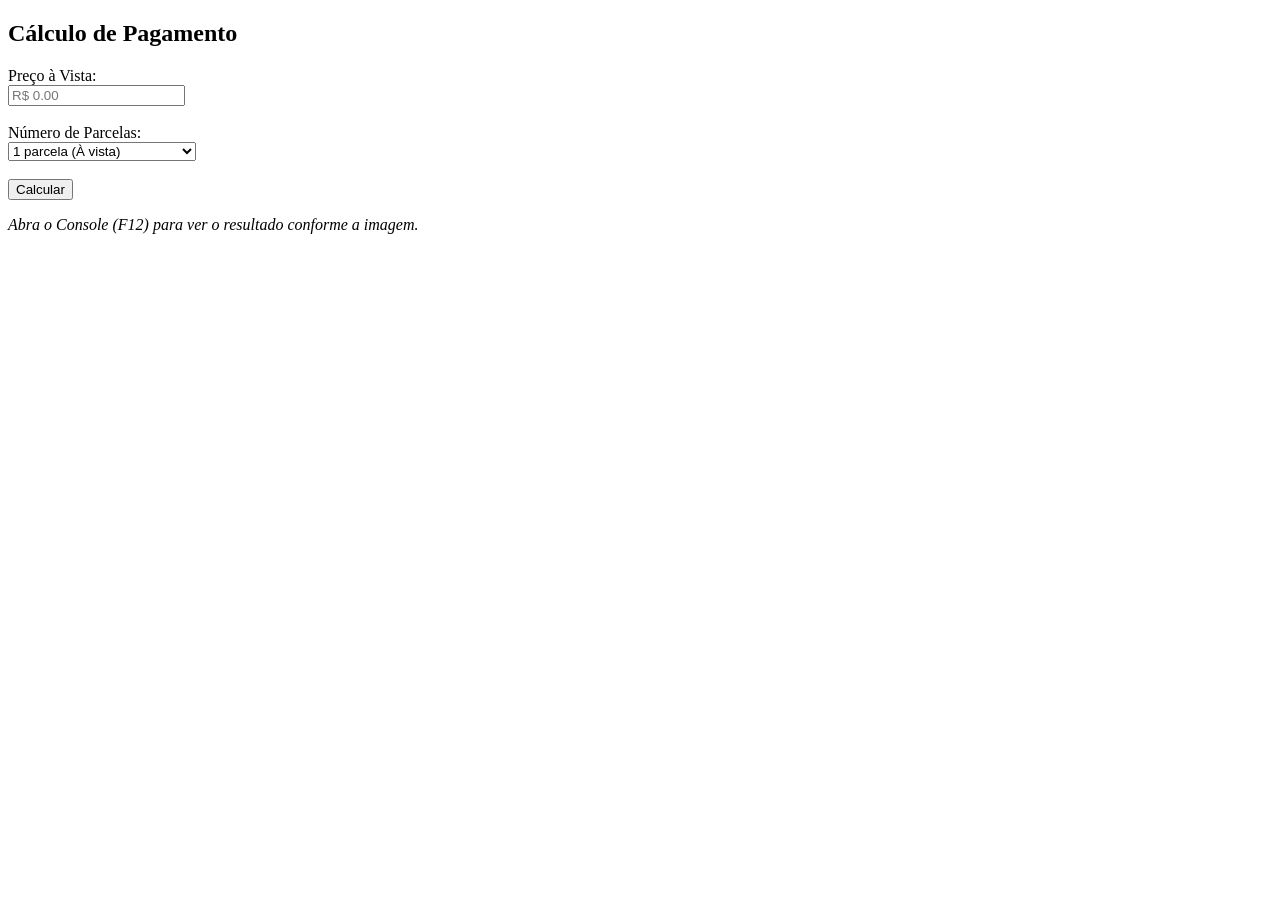
<file: Calculadora de parcelas/Exercício 2.html>
<!DOCTYPE html>
<html lang="pt-br">
<head>
    <meta charset="UTF-8">
    <title>Calculadora de Parcelas</title>
</head>
<body>

    <h2>Cálculo de Pagamento</h2>
    
    <label>Preço à Vista:</label><br>
    <input type="number" id="valorEntrada" placeholder="R$ 0.00">
    <br><br>

    <label>Número de Parcelas:</label><br>
    <select id="escolhaParcelas">
        <option value="1">1 parcela (À vista)</option>
        <option value="3">3 parcelas (10% acréscimo)</option>
        <option value="5">5 parcelas (20% acréscimo)</option>
    </select>
    <br><br>

    <button onclick="calcularEMostrarNoConsole()">Calcular</button>

    <p><em>Abra o Console (F12) para ver o resultado conforme a imagem.</em></p>

    <script src="Funcao.js"></script>
</body>
</html>
</file>
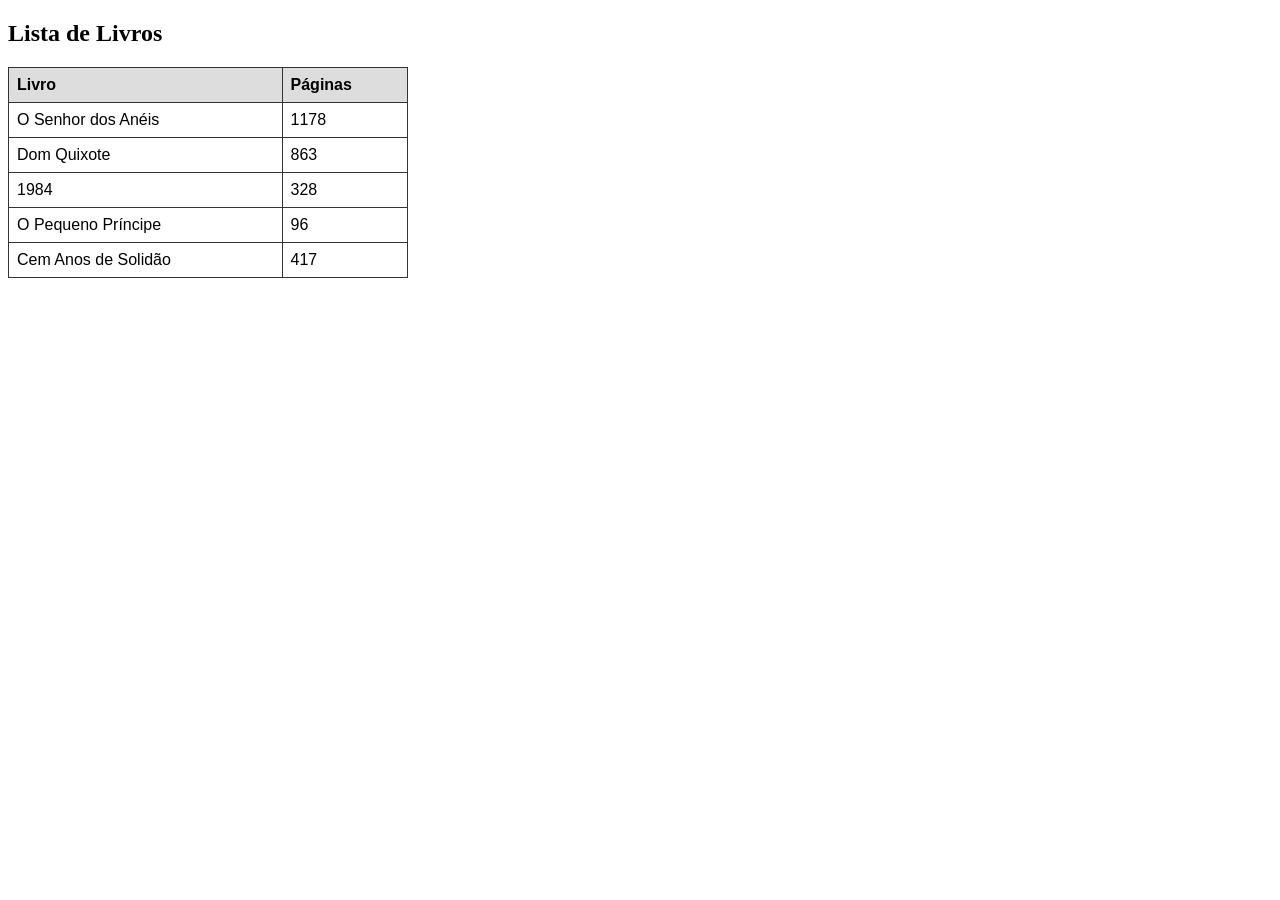
<file: Exercício de getElement/exercicio1-tabela-livros.html>
<!DOCTYPE html>
<html lang="pt-br">
<head>
<meta charset="UTF-8">
<title>Exercício 1 - Tabela de Livros</title>
<style>
  table { border-collapse: collapse; width: 400px; font-family: Arial, sans-serif; }
  th, td { border: 1px solid #333; padding: 8px; cursor: pointer; text-align: left; }
  th { background-color: #ddd; }
</style>
</head>
<body>

<h2>Lista de Livros</h2>
<table id="tabelaLivros">
  <thead>
    <tr>
      <th onclick="pintarColuna(0)">Livro</th>
      <th onclick="pintarColuna(1)">Páginas</th>
    </tr>
  </thead>
  <tbody>
    <tr><td>O Senhor dos Anéis</td><td>1178</td></tr>
    <tr><td>Dom Quixote</td><td>863</td></tr>
    <tr><td>1984</td><td>328</td></tr>
    <tr><td>O Pequeno Príncipe</td><td>96</td></tr>
    <tr><td>Cem Anos de Solidão</td><td>417</td></tr>
  </tbody>
</table>

<script>
function pintarColuna(indiceColuna) {
  var tabela = document.getElementById("tabelaLivros");
  var linhas = tabela.getElementsByTagName("tr");

  // Limpa a cor de todas as células antes de pintar a coluna escolhida
  for (var i = 0; i < linhas.length; i++) {
    var celulas = linhas[i].getElementsByTagName("td");
    for (var j = 0; j < celulas.length; j++) {
      celulas[j].style.backgroundColor = "";
    }
  }

  var cor = (indiceColuna === 0) ? "lightblue" : "lightgreen";

  // Pinta apenas a coluna clicada (ignora o cabeçalho, que não tem <td>)
  for (var i = 0; i < linhas.length; i++) {
    var celulas = linhas[i].getElementsByTagName("td");
    if (celulas[indiceColuna]) {
      celulas[indiceColuna].style.backgroundColor = cor;
    }
  }
}
</script>

</body>
</html>
</file>
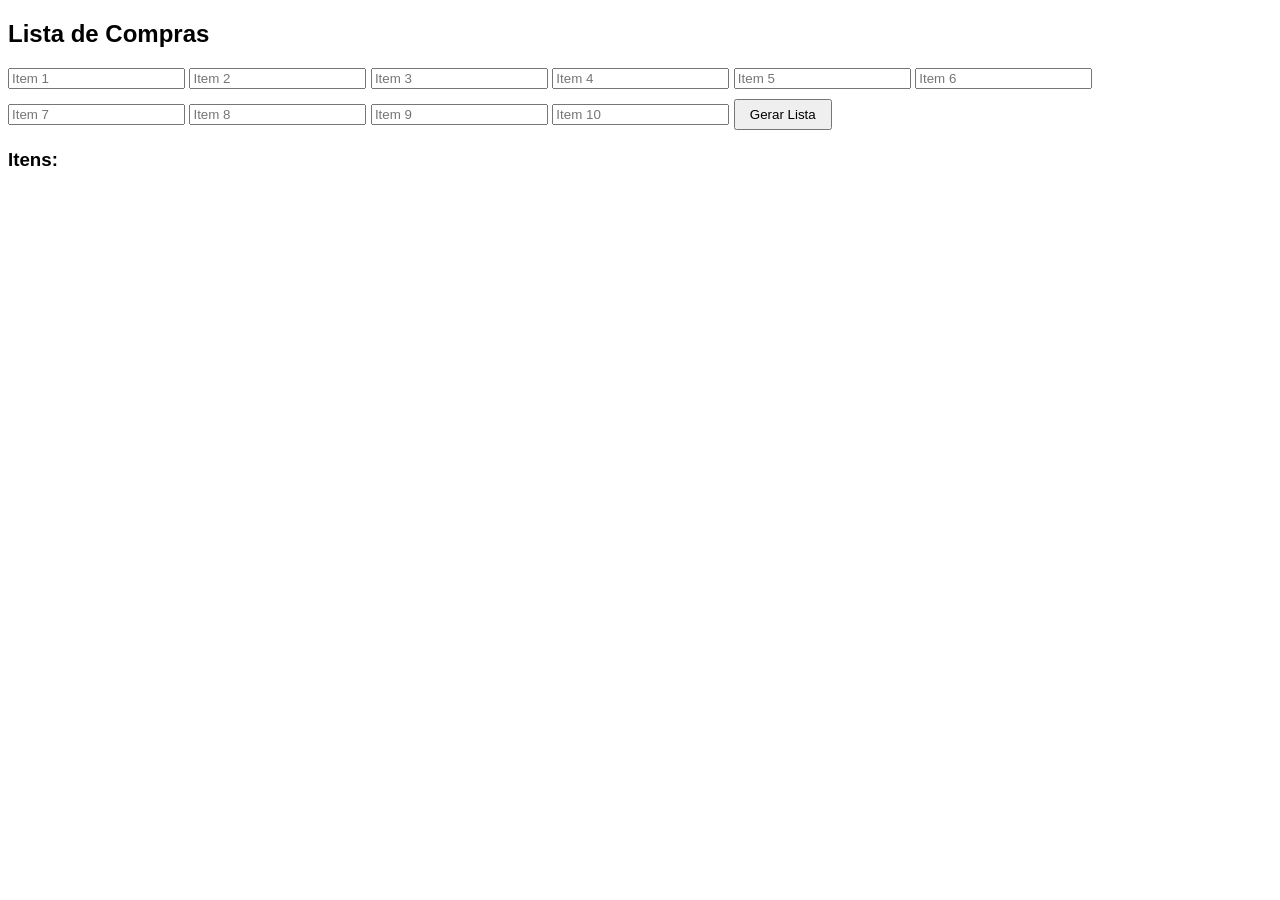
<file: Exercício de getElement/exercicio2-lista-compras.html>
<!DOCTYPE html>
<html lang="pt-br">
<head>
<meta charset="UTF-8">
<title>Exercício 2 - Lista de Compras</title>
<style>
  body { font-family: Arial, sans-serif; }
  .campo { display: block; margin-bottom: 6px; }
  button { margin-top: 10px; padding: 6px 14px; }
</style>
</head>
<body>

<h2>Lista de Compras</h2>
<form id="formCompras">
  <input type="text" class="itemCompra" placeholder="Item 1">
  <input type="text" class="itemCompra" placeholder="Item 2">
  <input type="text" class="itemCompra" placeholder="Item 3">
  <input type="text" class="itemCompra" placeholder="Item 4">
  <input type="text" class="itemCompra" placeholder="Item 5">
  <input type="text" class="itemCompra" placeholder="Item 6">
  <input type="text" class="itemCompra" placeholder="Item 7">
  <input type="text" class="itemCompra" placeholder="Item 8">
  <input type="text" class="itemCompra" placeholder="Item 9">
  <input type="text" class="itemCompra" placeholder="Item 10">
  <button type="button" onclick="gerarLista()">Gerar Lista</button>
</form>

<h3>Itens:</h3>
<ol id="listaResultado"></ol>

<script>
function gerarLista() {
  var campos = document.getElementsByClassName("itemCompra");
  var lista = document.getElementById("listaResultado");

  lista.innerHTML = "";

  for (var i = 0; i < campos.length; i++) {
    var valor = campos[i].value.trim();
    if (valor !== "") {
      var item = document.createElement("li");
      item.textContent = valor;
      lista.appendChild(item);
    }
    campos[i].value = "";
  }
}
</script>

</body>
</html>
</file>
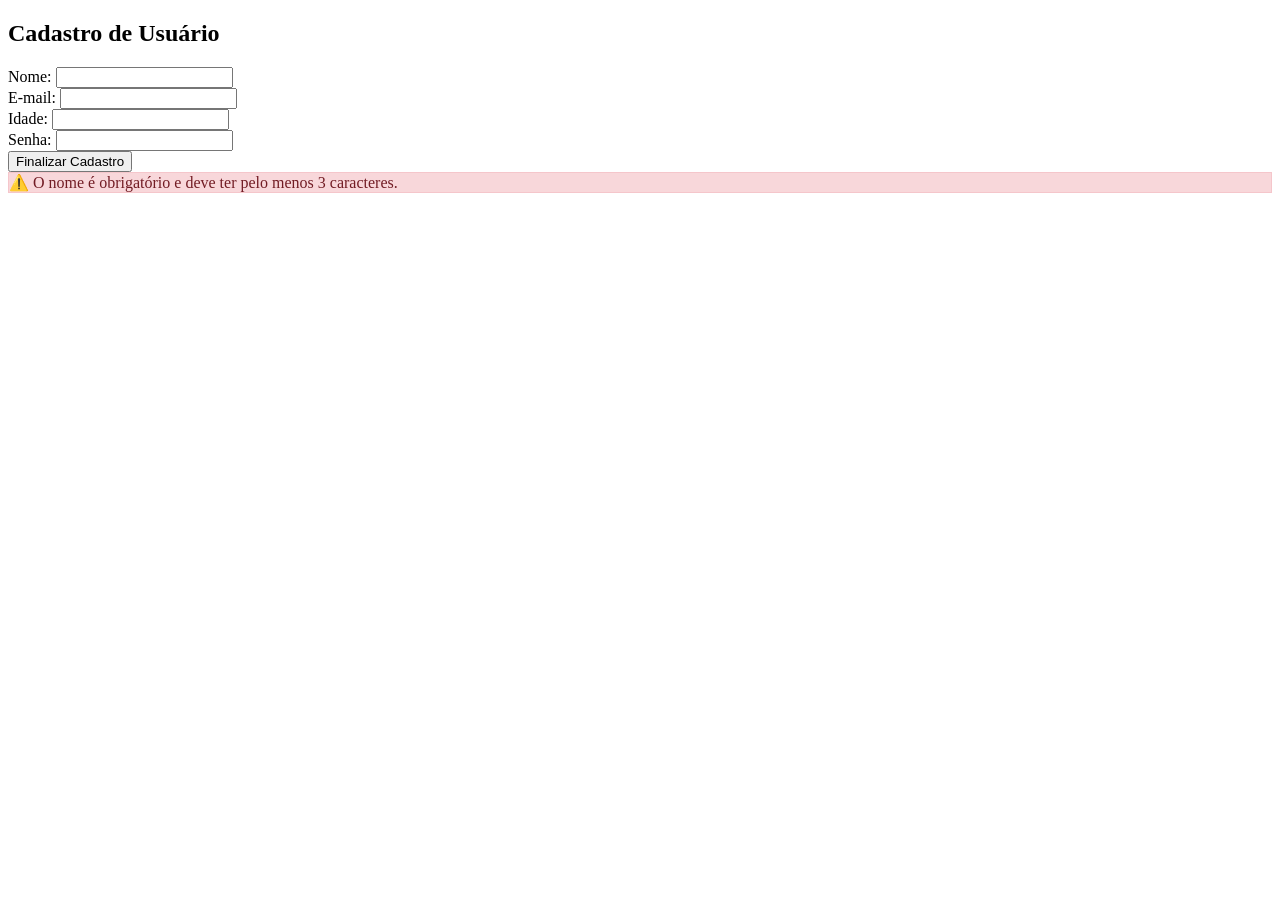
<file: Tratamento de exceção/Formulário.html>
<!DOCTYPE html>
<html lang="pt-br">
<head>
    <meta charset="UTF-8">
    <meta name="viewport" content="width=device-width, initial-scale=1.0">
    <title>Formulário de Cadastro</title>
</head>
<body>

<div class="card">
    <h2>Cadastro de Usuário</h2>

    <form id="CadastroForm">
        <div class="form-group">
            <label for="nome">Nome:</label>
            <input type="text" id="nome">
        </div>

        <div class="form-group">
            <label for="email">E-mail:</label>
            <input type="email" id="email">
        </div>

        <div class="form-group">
            <label for="nome">Idade:</label>
            <input type="number" id="idade">
        </div>

        <div class="form-group">
            <label for="nome">Senha:</label>
            <input type="password" id="senha">
        </div>

        <button type="submit">Finalizar Cadastro</button>
    </form>

    <div id="mensagem"></div>
</div>
    <script src="não vem nada.js"></script>
    
</body>
</html>
</file>
